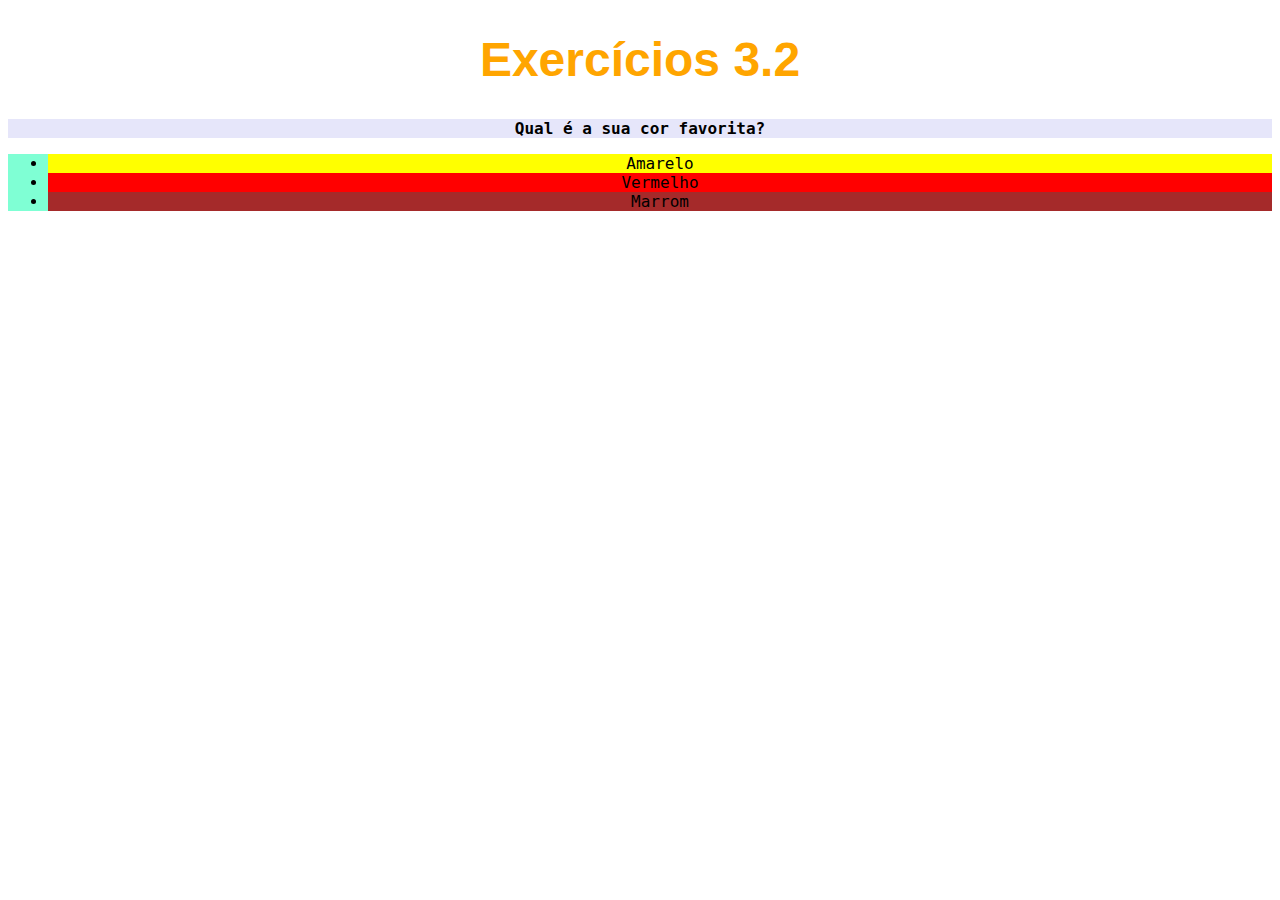
<file: Modulo_01-Fundamentos/Bloco_03-_Introdução_HTML_CSS/dia-2-html-css-primeiros-passos-em-css/index.html>
<!DOCTYPE html>
<html lang="pt-br">
<head>
    <meta charset="UTF-8">
    <meta http-equiv="X-UA-Compatible" content="IE=edge">
    <meta name="viewport" content="width=device-width, initial-scale=1.0">
    <title>HTML</title>
    <link rel="stylesheet" type="text/css" href="style.css">
    <style>
    /* h1 {
        font-size: 3em;
        font-family: sans-serif;
        color: orange;
    }

    p{
        font-weight: 600;
    }
    
    body {
        font-size: 16px;
        font-family: monospace;
        text-align: center;
    }

    #cor-fundo-da-lsta {
        background-color: aquamarine;
    }

    .cor-background {
        background-color:lavender;
    }

    #cor-amarela {
        background-color: yellow;
    }
    #cor-vermelha {
        background-color: red;
    }
    #cor-marrom {
        background-color: brown;
    } */

    </style>
</head>
<body>
    <h1>Exercícios 3.2</h1>
    <p class="cor-background">Qual é a sua cor favorita?</p>
    <ul class="cor-background" id="cor-fundo-da-lsta" >
      <li id="cor-amarela">Amarelo</li>
      <li id="cor-vermelha">Vermelho</li>
      <li id="cor-marrom">Marrom</li>
    </ul>
</body>
</html>
</file>
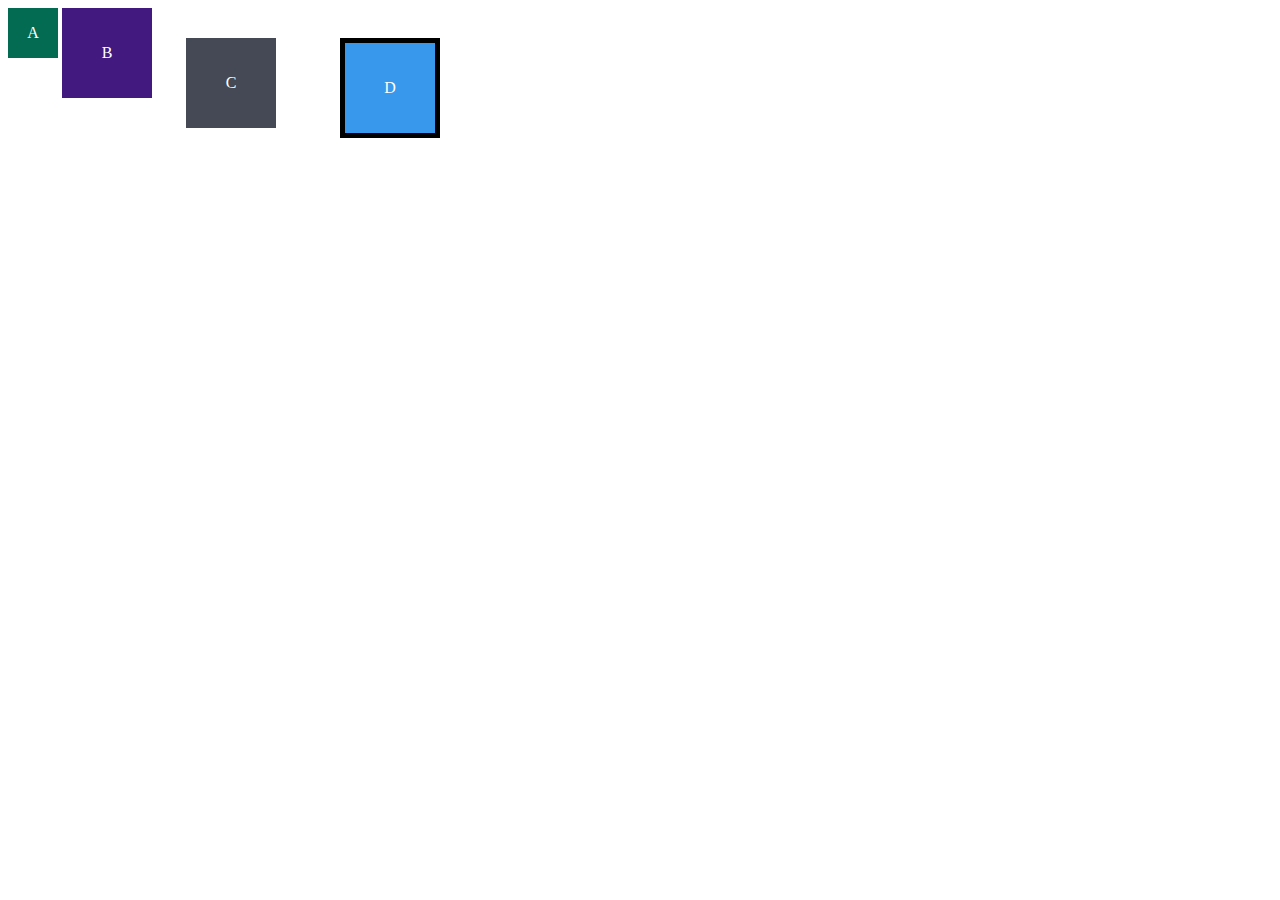
<file: Modulo_01-Fundamentos/Bloco_03-_Introdução_HTML_CSS/dia-3-html-css-seletores-e-posicionamento/index.html>
<!DOCTYPE html>
<html lang="en">
<head>
  <meta charset="UTF-8">
  <meta name="viewport" content="width=device-width, initial-scale=1.0">
  <title>Exercício de Fixação: box model</title>
  <link rel="stylesheet" href="style.css">
</head>
<body>
  <div class="caixa width-and-height" style="background: #036b52">A</div>
  <div class="caixa width-and-height padding" style="background: #41197f;">B</div>
  <div class="caixa width-and-height padding margin" style="background: #444955">C</div>
  <div class="caixa width-and-height padding margin border" style="background: #3898EC">D</div>
</body>
</html>
</file>
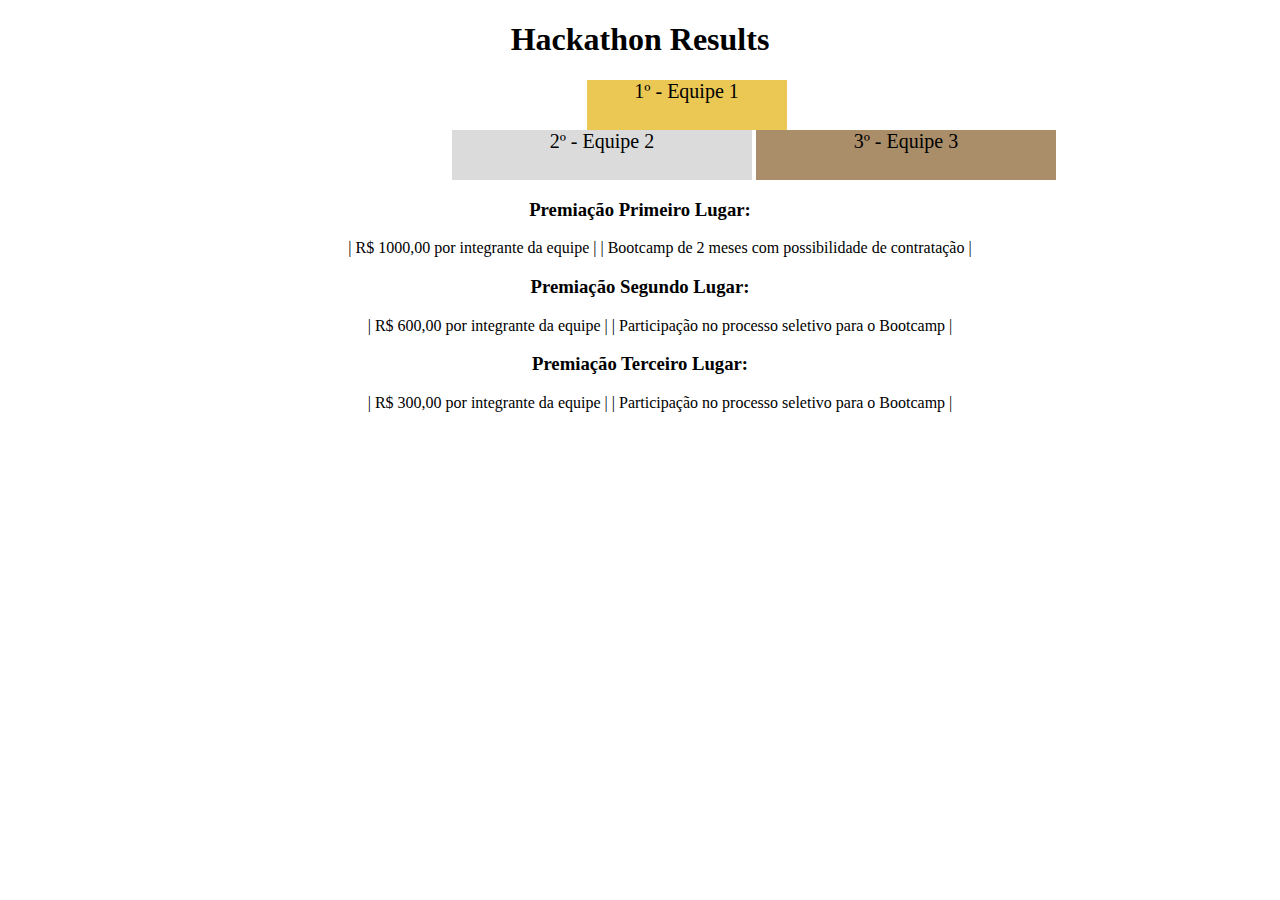
<file: Modulo_01-Fundamentos/Bloco_03-_Introdução_HTML_CSS/dia-4-html_semantico/index.html>
<!DOCTYPE html>
<html lang="pt">
  <head>
    <meta charset="UTF-8">
    <meta name="viewport" content="width=device-width, initial-scale=1.0">
    <title>Ranking</title>
    <style>
      h1 {
        text-align: center;
      }

      .first {
        background-color: rgb(235, 200, 84);
        font-size: 20px;
        height: 50px;
        text-align: center;
        width: 200px;
        display: block;
        margin-left: 44%;

      }

      .second {
        background-color: rgb(219, 219, 219);
        font-size: 20px;
        height: 50px;
        text-align: center;
        width: 300px;
        margin-left: 33%;
      }

      .third {
        background-color: rgb(170, 142, 106);
        font-size: 20px;
        height: 50px;
        text-align: center;
        width: 300px;
        
      }

      h3 {
        text-align: center;
      }



      ul li {
        display: inline-block;
      }

      .texto-listas {
        text-align: center;
      }

    </style>
  </head>
  <body>
    <header>
      <h1>Hackathon Results</h1>
    </header>
    <section>
      <ul>
        <li class="first">1º - Equipe 1</li>
        <li class="second">2º - Equipe 2</li>
        <li class="third">3º - Equipe 3</li>
      </ul>
    </section>
    <section>
      <h3>Premiação Primeiro Lugar:</h3>
      <ul class="texto-listas">
        <li>| R$ 1000,00 por integrante da equipe |</li>
        <li>| Bootcamp de 2 meses com possibilidade de contratação |</li>
      </ul>
      <h3>Premiação Segundo Lugar:</h3>
      <ul class="texto-listas">
        <li>| R$ 600,00 por integrante da equipe |</li>
        <li>| Participação no processo seletivo para o Bootcamp |</li>
      </ul>
      <h3>Premiação Terceiro Lugar:</h3>
      <ul class="texto-listas">
        <li>| R$ 300,00 por integrante da equipe |</li>
        <li>| Participação no processo seletivo para o Bootcamp |</li>
      </ul>
    </section>
  </body>
</html>
</file>
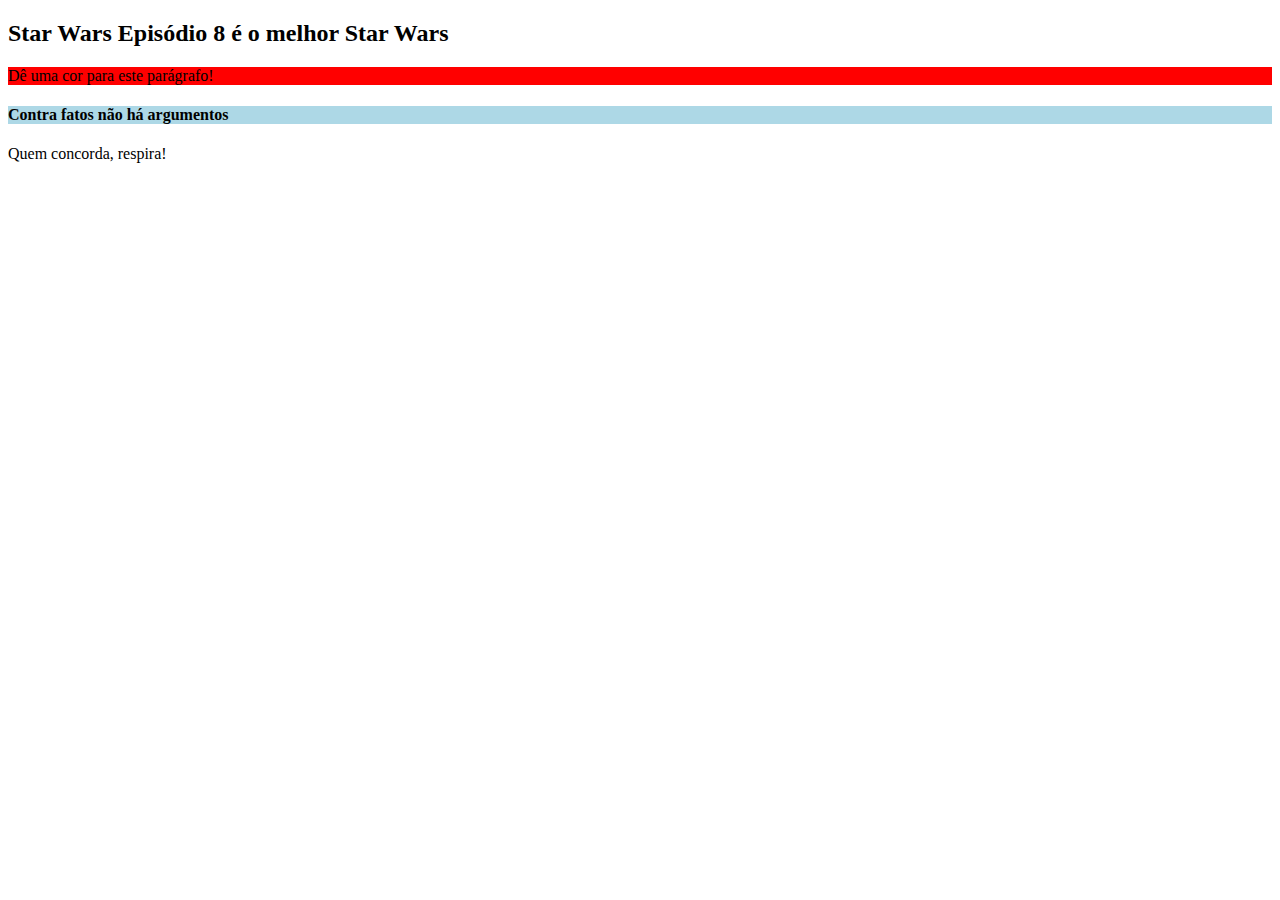
<file: Modulo_01-Fundamentos/Bloco_05-Javascript-DOM-Eventos-WebStorage/dia_01/index.html>
<!DOCTYPE html>
<html>
  <body>
    <header>
      <h2 id="page-title">Título</h2>
      <p id="paragraph" class = "umParagrafo">Dê uma cor para este parágrafo!</p>
      <h4 id="subtitle">Subtítulo</h4>
      <p id="second-paragraph" class = "umParagrafo">Segundo parágrafo!</p>
    </header>
    <script src="alteracoes.js" >
      const paragraph = document.getElementById("paragraph");
      paragraph.style.color = "red"; 
    </script>
   
  </body>

</html>
</file>
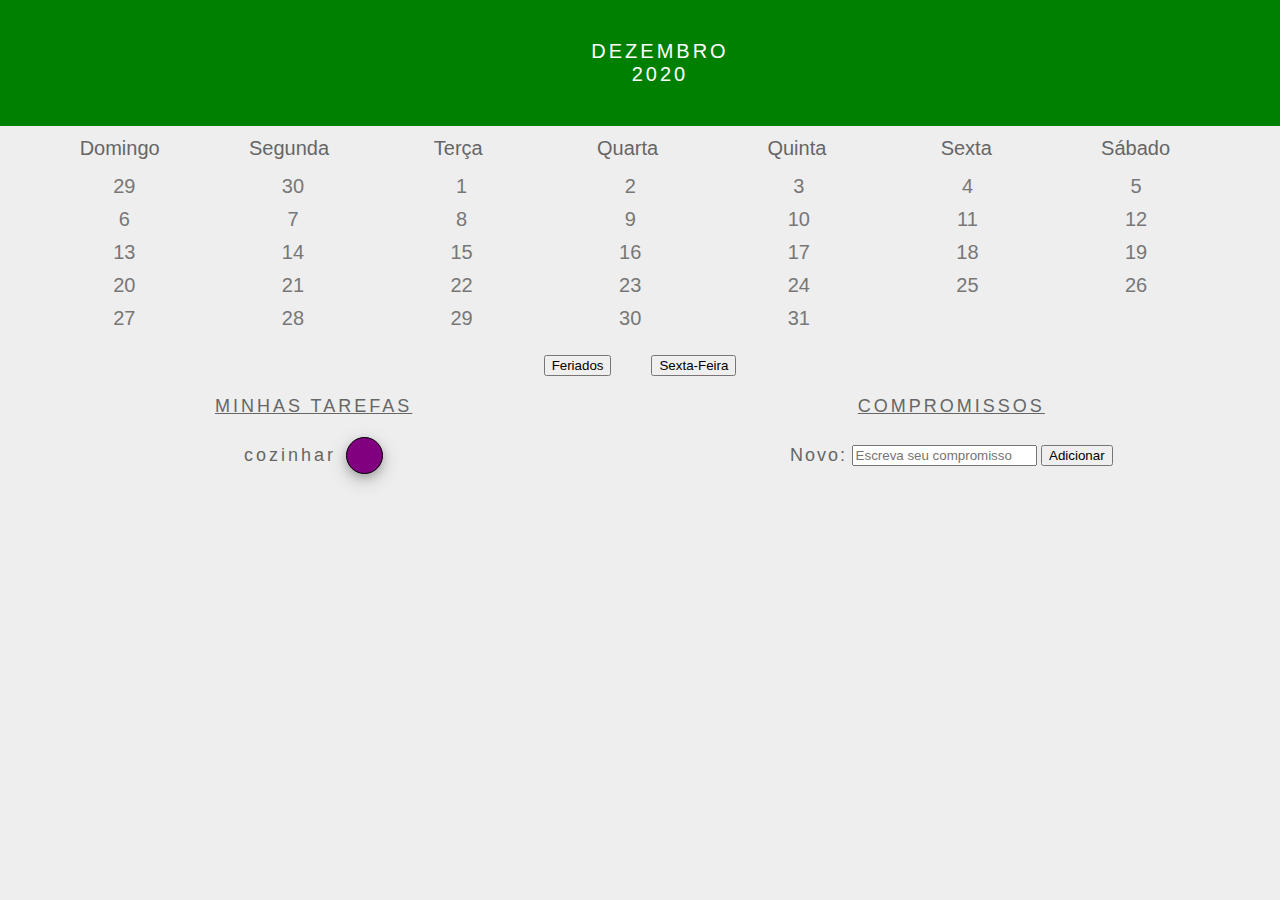
<file: Modulo_01-Fundamentos/Bloco_05-Javascript-DOM-Eventos-WebStorage/dia_03/index.html>
<!DOCTYPE html>
<html>
  <head>
    <link rel="stylesheet" href="style.css">
    <meta charset="UTF-8" />
    <meta name="viewport" content="width=device-width" />
    <title>Calendar</title>
  </head>
  <body>
    <header class="month-container">
      <ul>
        <li id="month">Dezembro</li>
        <li id="year">2020</li>
      </ul>
    </header>
    <div class="week-days-container">
      <ul class="week-days">
      </ul>
    </div>
    <div class="days-container">
      <ul id="days">
      </ul>
    </div>
    <div class="buttons-container">
    </div>
    <section class="tasks-container">
      <div class="my-tasks">
        <h3>MINHAS TAREFAS</h3>
      </div>
      <div class="input-container">
        <h3>COMPROMISSOS</h3>
        <label for="task-input">Novo:</label>
        <input type="text"
          id="task-input"
          placeholder="Escreva seu compromisso"
        >
        <button id="btn-add">Adicionar</button>
      </div>
      <div class="task-list-container">
        <ul class="task-list">
        </ul>
      </div>
    </section>
    <script src="script.js"></script>
  </body>
</html>
</file>
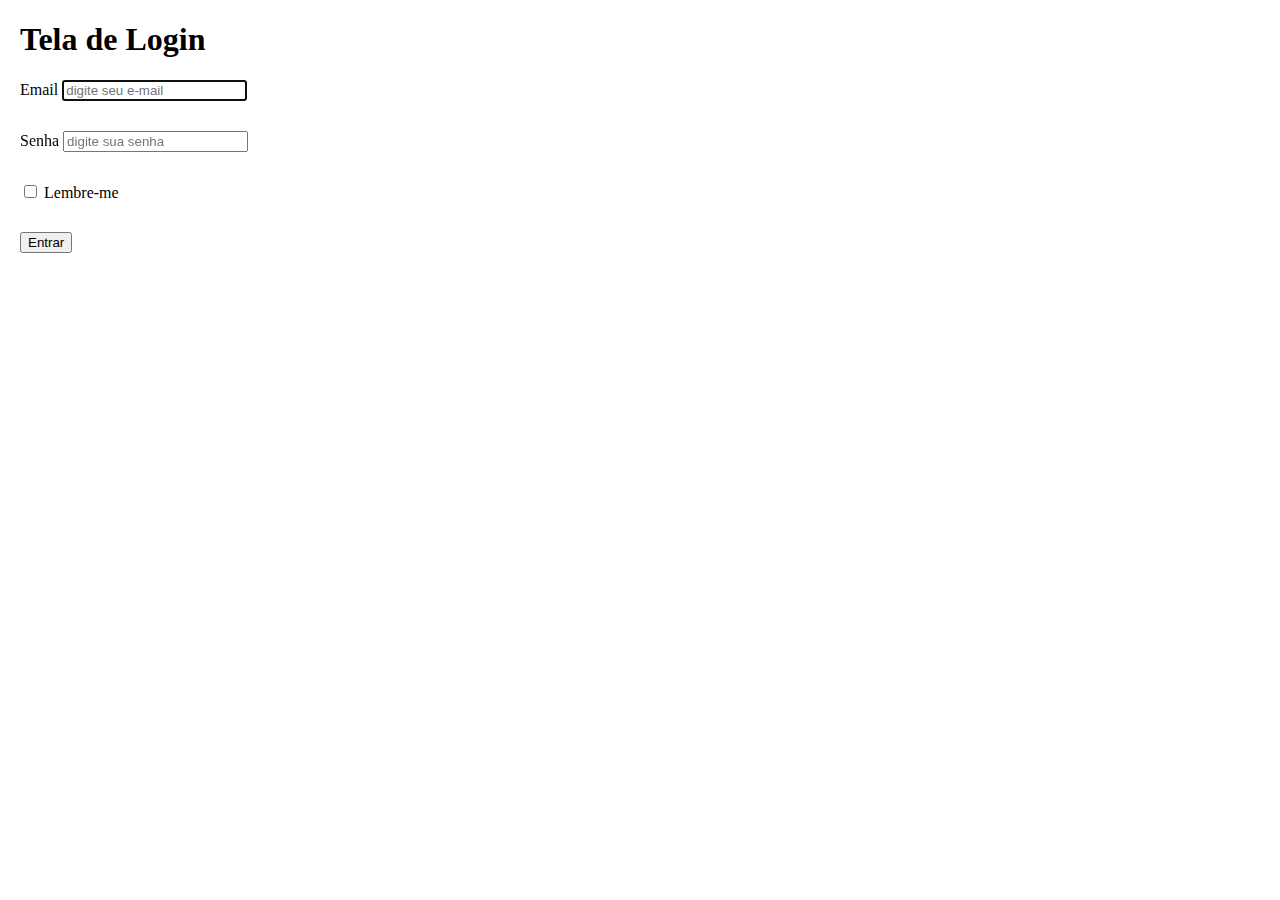
<file: Modulo_01-Fundamentos/Bloco_06-HTML-CSS_Forms_Flexbox_Responsivo/dia_01-06/index.html>
<!DOCTYPE html>
<html lang="pt-br">
<head>
    <meta charset="UTF-8">
    <meta http-equiv="X-UA-Compatible" content="IE=edge">
    <meta name="viewport" content="width=device-width, initial-scale=1.0">
    <link rel="stylesheet" href="style.css">
    <title>Formulário de Fixação</title>
</head>
<body>
    <header>
        <h1>Tela de Login</h1>
    </header>

    <form action="" method="get">
        <main>
            <div class="div-line">
                <label for="campo-email">Email</label>
                <input type="email" name="email" placeholder="digite seu e-mail" required id="campo-email" autocomplete="off" autofocus>
            </div>
            <div class="div-line">
                <label for="campo-senha">Senha</label>
                <input type="password" name="senha" placeholder="digite sua senha" required id="campo-senha">
            </div>
            <div class="div-line">
                <input type="checkbox" name="caixinha-check" id="caixinha-check">
                <label for="caixinha-check">Lembre-me</label>
            </div>
            <div class="div-line">
                <button type="submit">Entrar</button>
            </div>

        </main>
    </form>
</body>
</html>
</file>
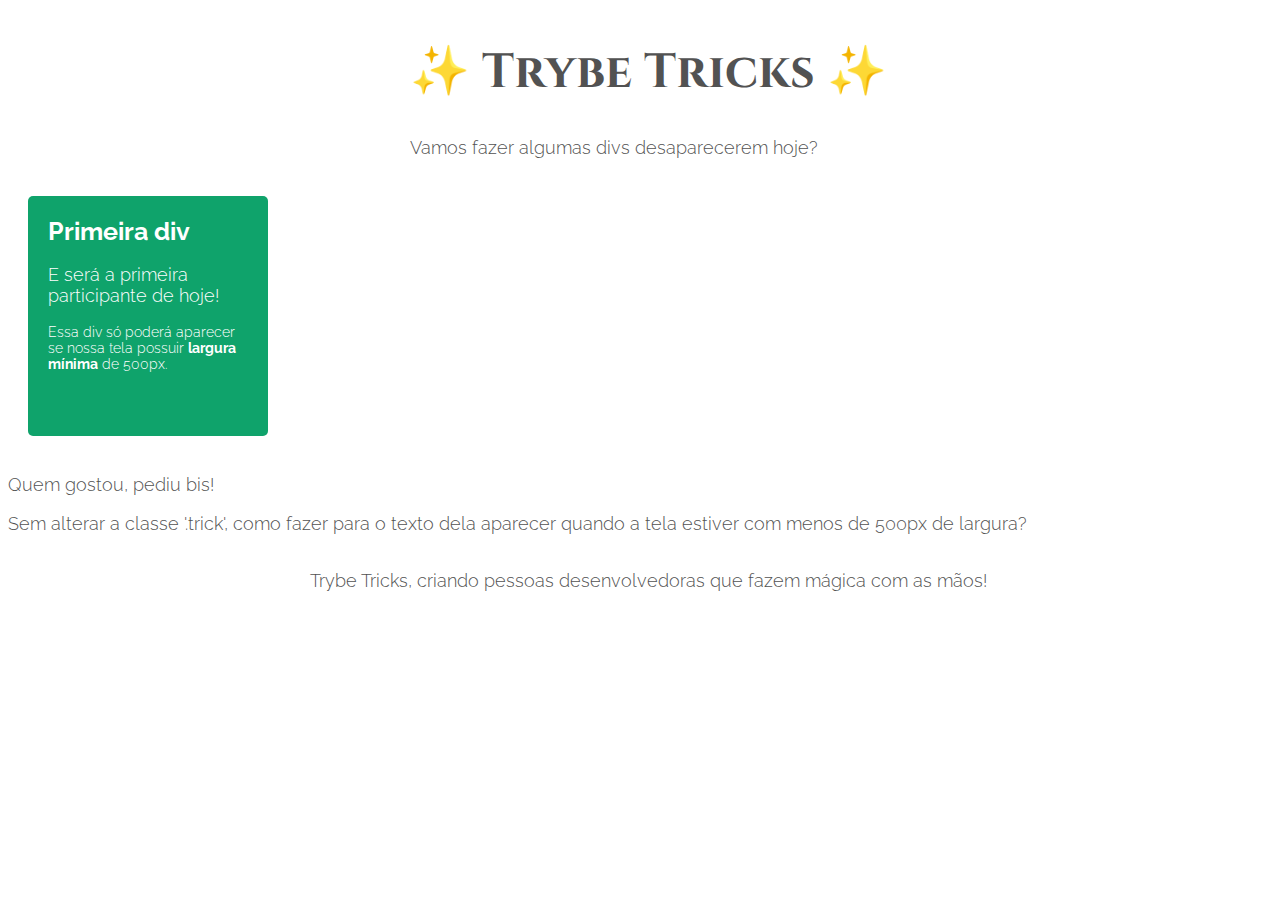
<file: Modulo_01-Fundamentos/Bloco_06-HTML-CSS_Forms_Flexbox_Responsivo/dia_05/index.html>
<!DOCTYPE html>
<html lang="pt-br">
  <head>
  <meta charset="UTF-8">
  <title>Media Queries</title>
  <meta name="viewport" content="width=device-width, initial-scale=1.0">
  <link rel="preconnect" href="https://fonts.gstatic.com">
  <link href="https://fonts.googleapis.com/css2?family=Cinzel&family=Raleway:wght@300;700&display=swap" rel="stylesheet">
  <link rel="stylesheet" href="style.css">
  </head>
  <body>
    <header>
      <h1 id="mySpotrybefy">✨ Trybe Tricks ✨</h1>
      <p>Vamos fazer algumas divs desaparecerem hoje?</p>
    </header>
    <main>
      <section class="cards">
        <div class="card">
          <h3>Primeira div</h3>
          <p>E será a primeira participante de hoje!</p>
          <p>Essa div só poderá aparecer se nossa tela possuir <strong>largura mínima</strong> de 500px.</p>
        </div>
        <div class="card">
          <h3>Segunda div</h3>
          <p>Ué, mas ela deveria aparecer aqui?</p>
          <p>Pois é! Mas essa div deverá aparecer apenas se a largura <strong>estiver entre</strong> 600px e 1000px.</p>
        </div>
        <div class="card">
          <h3>Terceira div</h3>
          <p>Vamos para nosso Grand Finale!</p>
          <p>Para nosso grande truque, precisaremos que essa div <strong>não apareça</strong> entre 650px e 950px.</p>
        </div>
        <div class="dont-show">
          <p>Quem gostou, pediu bis!</p>
          <p>Sem alterar a classe '.trick', como fazer para o texto dela aparecer quando a tela estiver com menos de 500px de largura?</p>
        </div>
      </section>
    </main>
    <footer>
      <p>Trybe Tricks, criando pessoas desenvolvedoras que fazem mágica com as mãos!</p>
    </footer>
    <p class="trick">Floreio! Como você conseguiu fazer aparecer mais essa caixa de texto?</p>
  </body>
</html>
</file>
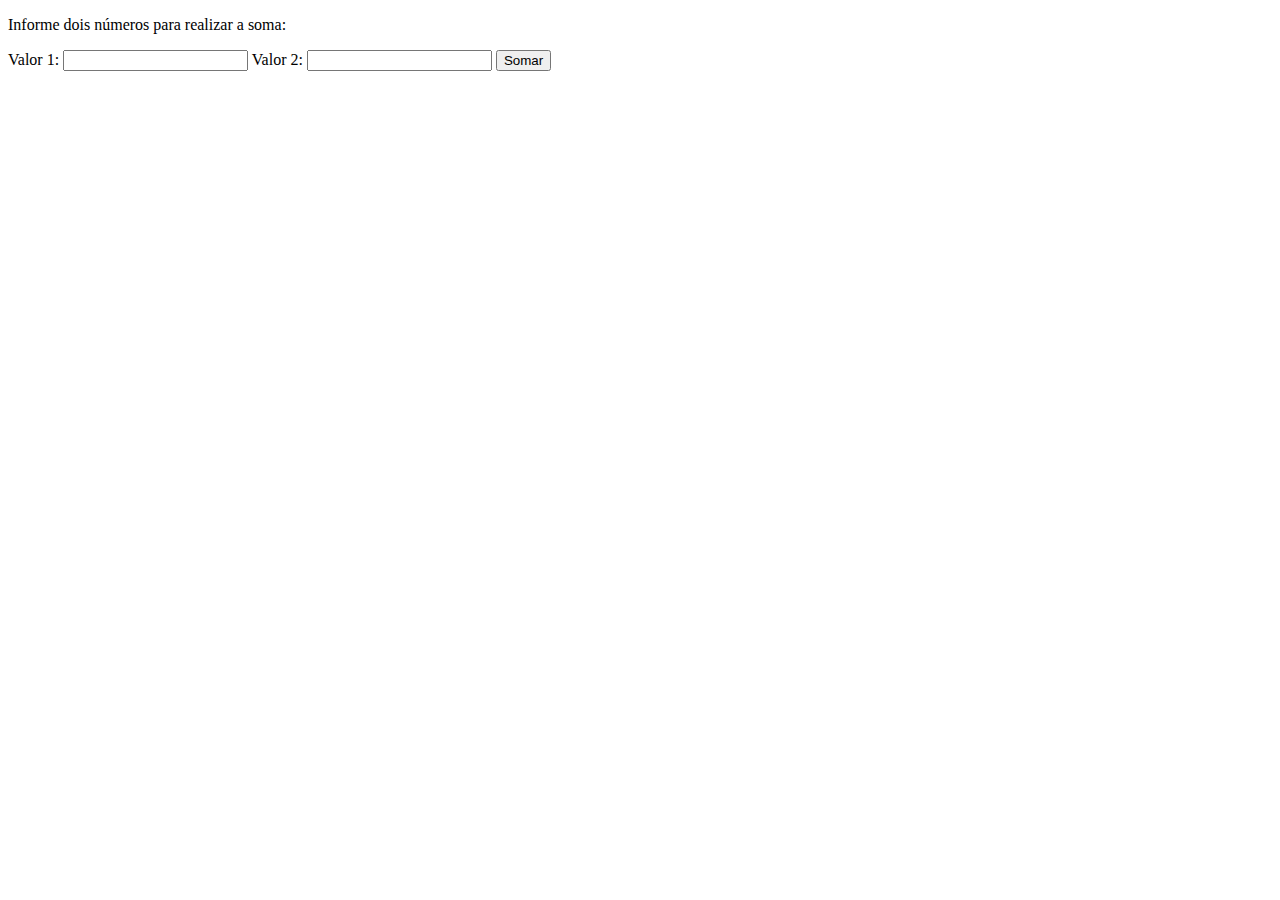
<file: Modulo_01-Fundamentos/Bloco_07-JSES6-e-Testes-Unitarios/dia_02/index.html>
<!DOCTYPE html>
<html lang='pt-BR'>
<head>
  <meta charset='UTF-8'>
  <meta http-equiv='X-UA-Compatible' content='IE=edge'>
  <meta name='viewport' content='width=device-width, initial-scale=1.0'>
  <title>Calculadora</title>
</head>
<body>
  <p>Informe dois números para realizar a soma:</p>
  <label for='value1'>Valor 1:</label>
  <input type='text' id='value1'>
  <label for='value2'>Valor 2:</label>
  <input type='text' id='value2'>
  <button id='button'>Somar</button>
  <p id='result'></p>
  <script>
  
  const inputIncorreto = (value1, value2) => {
    if (value1 == '' || value2 == '' ) {
      throw new Error ('Preencha todos os campos');
    } else if (typeof value1 !== 'number' || typeof value2 !== 'number') {
      throw new Error ('Os valores precisam ser numéricos');
    }
  };

  function sum (value1, value2) {
    try {
      const value1 = document.getElementById('value1').value;
      const value2 = document.getElementById('value2').value; 
      inputIncorreto (value1, value2);
      const result = Number(value1) + Number(value2);
      document.getElementById('result').innerHTML = `Resultado: ${result}`;
    } catch (error){
      document.getElementById('result').innerHTML = `Erro: ${error.message}`;
    } finally {
      document.getElementById('value1').value = '';
      document.getElementById('value2').value = '';
    };
  };

  const button = document.getElementById('button');
  button.addEventListener('click', sum);
  </script>
</body>
</html>
</file>
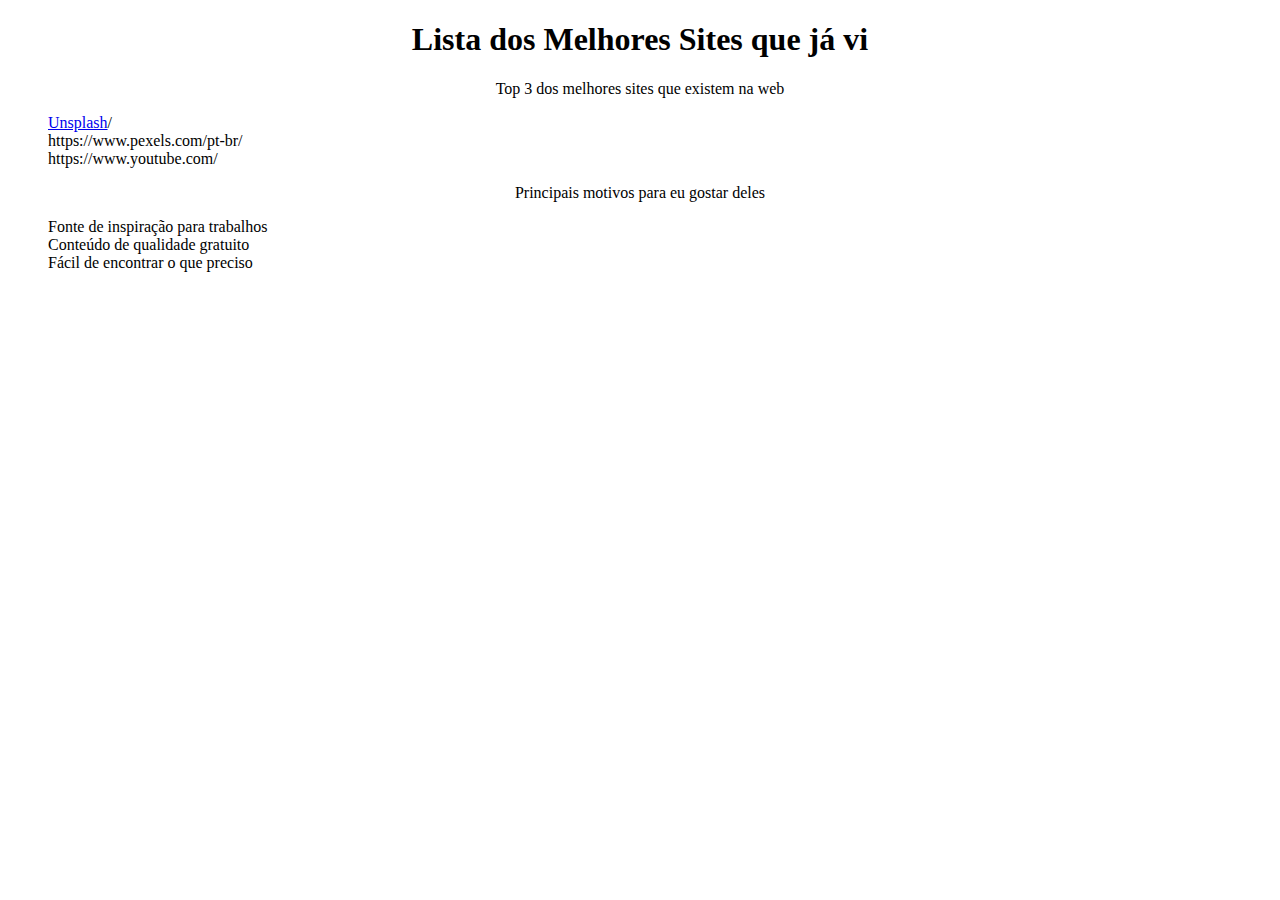
<file: Modulo_01-Fundamentos/Bloco_03-_Introdução_HTML_CSS/dia-3-html-css-seletores-e-posicionamento/index3.html>
<!DOCTYPE html>
<html lang="pt-br">
  <head>
    <meta charset="UTF-8">
    <title>Agrupando Seletores</title>
    <link rel="stylesheet" href="style3.css">
  </head>
  <body>
    <h1 class="centralizado">Lista dos Melhores Sites que já vi</h1>
    <p class="centralizado">Top 3 dos melhores sites que existem na web</p>
        <ol class="liststyle">
            <li> <a href="https://unsplash.com/" target="_blank">Unsplash</a>/</li>
            <li>https://www.pexels.com/pt-br/</li>
            <li>https://www.youtube.com/</li>
        </ol>
    <p class="centralizado">Principais motivos para eu gostar deles</p>
        <ul class="liststyle">
            <li>Fonte de inspiração para trabalhos</li>
            <li>Conteúdo de qualidade gratuito</li>
            <li>Fácil de encontrar o que preciso</li>
        </ul>
  </body>
</html>
</file>
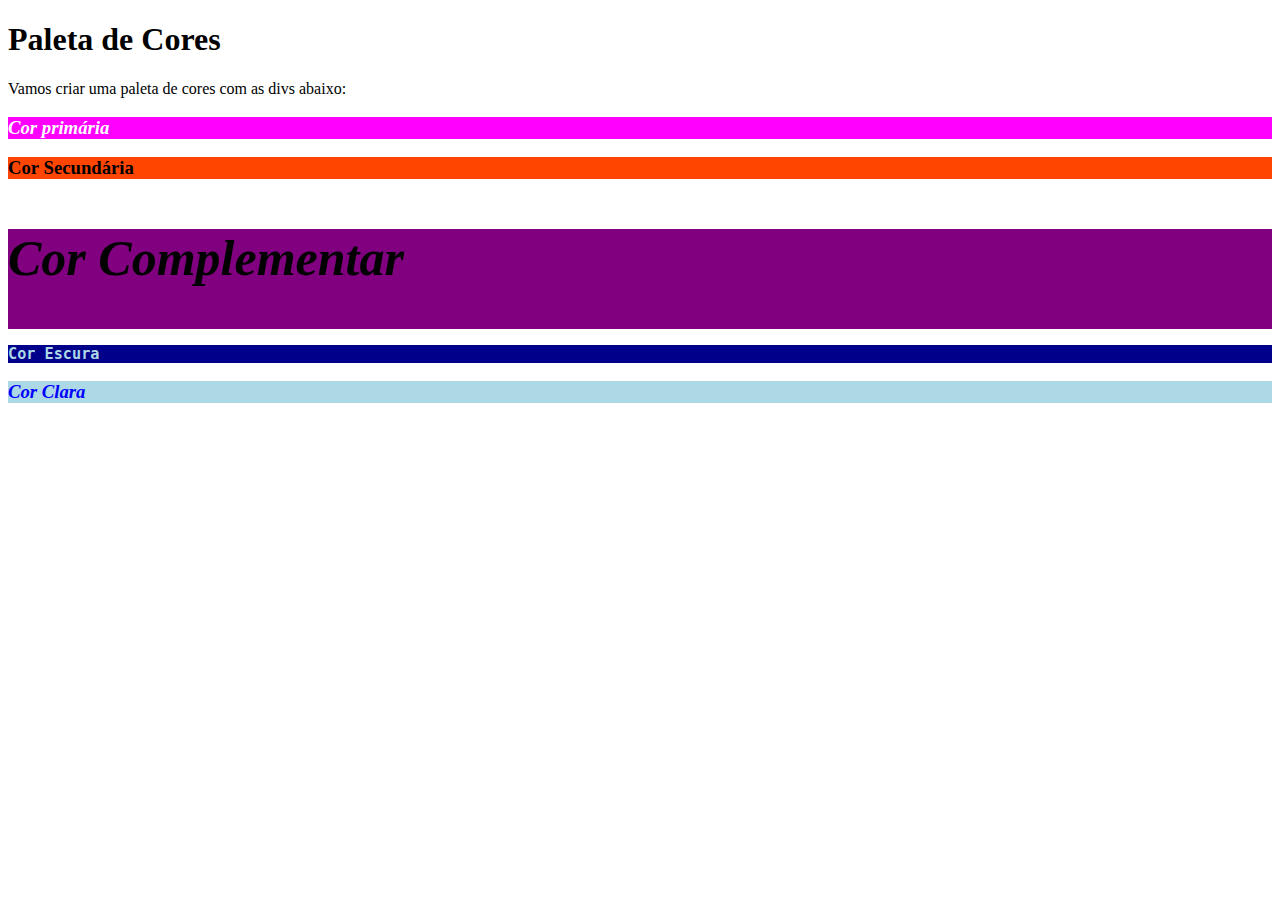
<file: Modulo_01-Fundamentos/Bloco_03-_Introdução_HTML_CSS/dia-3-html-css-seletores-e-posicionamento/index4.html>
<!DOCTYPE html>
<html lang="pt-br">
<head>
  <meta charset="UTF-8">
  <title>Pseudoclasses</title>
  <link rel="stylesheet" href="style4.css">
</head>
<body>
  <h1>Paleta de Cores</h1>
  <p>Vamos criar uma paleta de cores com as divs abaixo:</p>

  <div>
    <h3>Cor primária</h3>
  </div>

  <div>
    <h3>Cor Secundária</h3>
  </div>

  <div>
    <h3>Cor Complementar</h3>
  </div>

  <div>
    <h3>Cor Escura</h3>
  </div>

  <div>
    <h3>Cor Clara</h3>
  </div>

</body>
</html>
</file>
<file: Modulo_01-Fundamentos/Bloco_03-_Introdução_HTML_CSS/dia-2-html-css-primeiros-passos-em-css/style.css>
h1 {
    font-size: 3em;
    font-family: sans-serif;
    color: orange;
}

p{
    font-weight: 600;
}

body {
    font-size: 16px;
    font-family: monospace;
    text-align: center;
}

#cor-fundo-da-lsta {
    background-color: aquamarine;
}

.cor-background {
    background-color:lavender;
}

#cor-amarela {
    background-color: yellow;
}
#cor-vermelha {
    background-color: red;
}
#cor-marrom {
    background-color: brown;
}
</file>
<file: Modulo_01-Fundamentos/Bloco_03-_Introdução_HTML_CSS/dia-3-html-css-seletores-e-posicionamento/style.css>
.caixa {
    color: white;
    display: inline-block;
    line-height: 50px;
    text-align: center;
    vertical-align: top;
  }
  
  .width-and-height {
    height: 50px;
    width: 50px;
  }
  
  /* insira na classe abaixo um padding de 20px para aplicá-lo aos itens B, C e D */
  .padding {
    padding: 20px;
  }
  
  /* insira na classe abaixo uma margem de 30px para aplicá-la aos itens C e D */
  .margin {
    margin: 30px;
  }
  
  /* insira na classe abaixo uma borda com valor '5px solid black' para aplicá-la ao item D */
  .border {
    border: 5px solid black;
  }
</file>
<file: Modulo_01-Fundamentos/Bloco_05-Javascript-DOM-Eventos-WebStorage/dia_03/style.css>
* {
    margin: 0;
  }
  
  body {
    font-family: Verdana, Geneva, Tahoma, sans-serif;
    background-color: #eee;
  }
  
  button {
    margin: 20px;
  }
  
  #btn-add {
    margin: 0;
  }
  
  .buttons-container {
    background-color: #eee;
    display: inline-block;
    text-align: center;
    width: 100%;
  }
  
  #days {
    margin: 0;
  }
  
  #days li {
    color: #777;
    display: inline-block;
    font-size:20px;
    margin: 5px 0;
    text-align: center;
    vertical-align: middle;
    width: 13.6%;
  }
  
  .input-container {
    width: 49%;
    height: 100px;
    display: inline-block;
  }
  
  input {
    margin-top: 8px;
  }
  
  label {
    color: #666;
    font-size: 18px;
    font-weight: 500;
    letter-spacing: 2px;
    vertical-align: middle;
  }
  
  .month-container {
    background: green;
    padding: 40px 25px;
    text-align: center;
  }
  
  .month-container ul li {
    color:white;
    font-size: 20px;
    letter-spacing: 3px;
    list-style-type: none;
    text-transform: uppercase;
  }
  
  .my-tasks {
    clear: both;
    float: left;
    height: 100px;
    vertical-align: middle;
    width: 49%;
  }
  
  .my-tasks div {
    border: 1px solid black;
    border-radius: 100%;
    box-shadow: 0 4px 8px 0 rgba(0, 0, 0, 0.2), 0 6px 20px 0 rgba(0, 0, 0, 0.19);
    display: inline-block;
    height: 35px;
    margin-left: 10px;
    vertical-align: middle;
    width: 35px;
  }
  
  .my-tasks div:hover {
    height: 45px;
    width: 45px;
  }
  
  .my-tasks span {
    color: #666;
    font-size: 18px;
    font-weight: 500;
    letter-spacing: 3px;
    padding-bottom: 10px;
    vertical-align: middle;
  }
  
  .tasks-container {
    height: 130px;
    justify-content: center;
    text-align: center;
    width: 100%;
  }
  
  .tasks-container h3 {
    color: #666;
    font-size: 18px;
    font-weight: 500;
    margin-bottom: 20px;
    text-decoration: underline;
    letter-spacing: 3px;
  }
  
  .task-list {
    margin-top: 20px;
  }
  
  .task-list-container {
    display: inline-block;
  }
  
  .task-list-container ul {
    list-style-type: none;
    padding: 0;
    color: #666;
    font-size: 18px;
    font-weight: 500;
    letter-spacing: 2px;
    vertical-align: middle;
  }
  
  .week-days-container {
    margin-left: 35px;
  }
  
  .week-days li {
    color: #666;
    display: inline-block;
    text-align: center;
    vertical-align: middle;
    width: 13.6%;
  }
  
  .week-days {
    font-size: 20px;
    margin: 0px;
    padding: 10px 0;
  }
</file>
<file: Modulo_01-Fundamentos/Bloco_06-HTML-CSS_Forms_Flexbox_Responsivo/dia_01-06/style.css>
body {
    margin-left: 20px;
}

.div-line {
    padding-bottom: 30px;
}
</file>
<file: Modulo_01-Fundamentos/Bloco_06-HTML-CSS_Forms_Flexbox_Responsivo/dia_05/style.css>
body {
    align-items: center;
    color: #525252;
    display: flex;
    flex-flow: column wrap;
    font-family: Raleway, sans-serif;
    justify-content: center;
    overflow: hidden;
    width: 100vw;
  }
  
  h1 {
    font-family: Cinzel, serif;
    font-size: 48px;
  }
  
  h3 {
    font-size: 25px;
    margin: 0;
  }
  
  p {
    font-size: 18px;
    font-weight: 300;
  }
  
  p.trick {
    color: white;
    font-size: 14px;
  }
  
  p strong {
    font-weight: 700;
  }
  
  .card p:nth-last-child(1) {
    align-self: flex-end;
    font-size: 14px;
  }
  
  .cards {
    display: flex;
    flex-flow: row wrap;
  }
  
  .card {
    border-radius: 5px;
    color: white;
    display: none;
    flex-flow: row wrap;
    height: 200px;
    margin: 20px;
    padding: 20px;
    width: 200px;
  }
  
  .card:nth-of-type(1) {
    background-color: #0fa36b;
  }
  
  .card:nth-of-type(2) {
    background-color: #0255c2;
  }
  
  .card:nth-of-type(3) {
    background-color: #41197f;
  }

  @media screen and (min-width: 500px){
    .cards div:nth-child(1) {
        display: inline-block;
    }
  }

  @media screen and (min-width: 600px) and (max-width:1000px){
    .cards div:nth-child(2) {
        display: inline-block;
    }
  }

  @media screen and (min-width: 650px) and (max-width:950px){
    .cards div:nth-child(3) {
        display: inline-block;
    }
  }

  @media screen and (max-width:500px){
    p.trick {
        color: #41197f;
    }
  }
</file>
<file: Modulo_01-Fundamentos/Bloco_03-_Introdução_HTML_CSS/dia-3-html-css-seletores-e-posicionamento/style3.css>
.centralizado {
    text-align: center;
}

li:hover {
    background-color: rgb(223, 200, 245);
}

li:active {
    color: rgb(184, 235, 142);
}

.liststyle {
    list-style: none;
}
</file>
<file: Modulo_01-Fundamentos/Bloco_03-_Introdução_HTML_CSS/dia-3-html-css-seletores-e-posicionamento/style4.css>
/* 1. Estilize as divs para que, ao passar o cursor por cima das mesmas,
elas ganhem uma borda. */
div:hover {
    border: 6px dotted rgb(196, 174, 238);
  }
  
  /* 2. Faça cada div ter uma cor própria. */
div:nth-of-type(1) {
    background-color: magenta;
  }
  
  div:nth-of-type(2) {
    background-color: orangered;
  }
  
  div:nth-of-type(3) {
    background-color: purple;
  }
  
  div:nth-of-type(4) {
    background-color: darkblue;
  }
  
  div:nth-of-type(5) {
    background-color: lightblue;
  }

  /* 3. Estilize cada uma das tags <h3>. */
/* Aqui estamos pegando a primeira div e o primeiro h3 */

    div:nth-of-type(1) > h3 {
    color: white;
  }
  
    div:nth-of-type(2) > h3 {
    font-weight: bold;
  }
  
    div:nth-of-type(3) > h3 {
    font-size: 50px;
  }
  
    div:nth-of-type(4) > h3 {
    font-family: monospace;
    color: lightblue;
  }
  
    div:nth-of-type(5) > h3 {
    color: blue;
  }
  
  /* 4. Faça a terceira div ser maior que as demais. */
    div:nth-of-type(3) {
    height: 100px;
  }

  div:nth-child(odd) h3{
    font-style: italic;
  }
</file>
